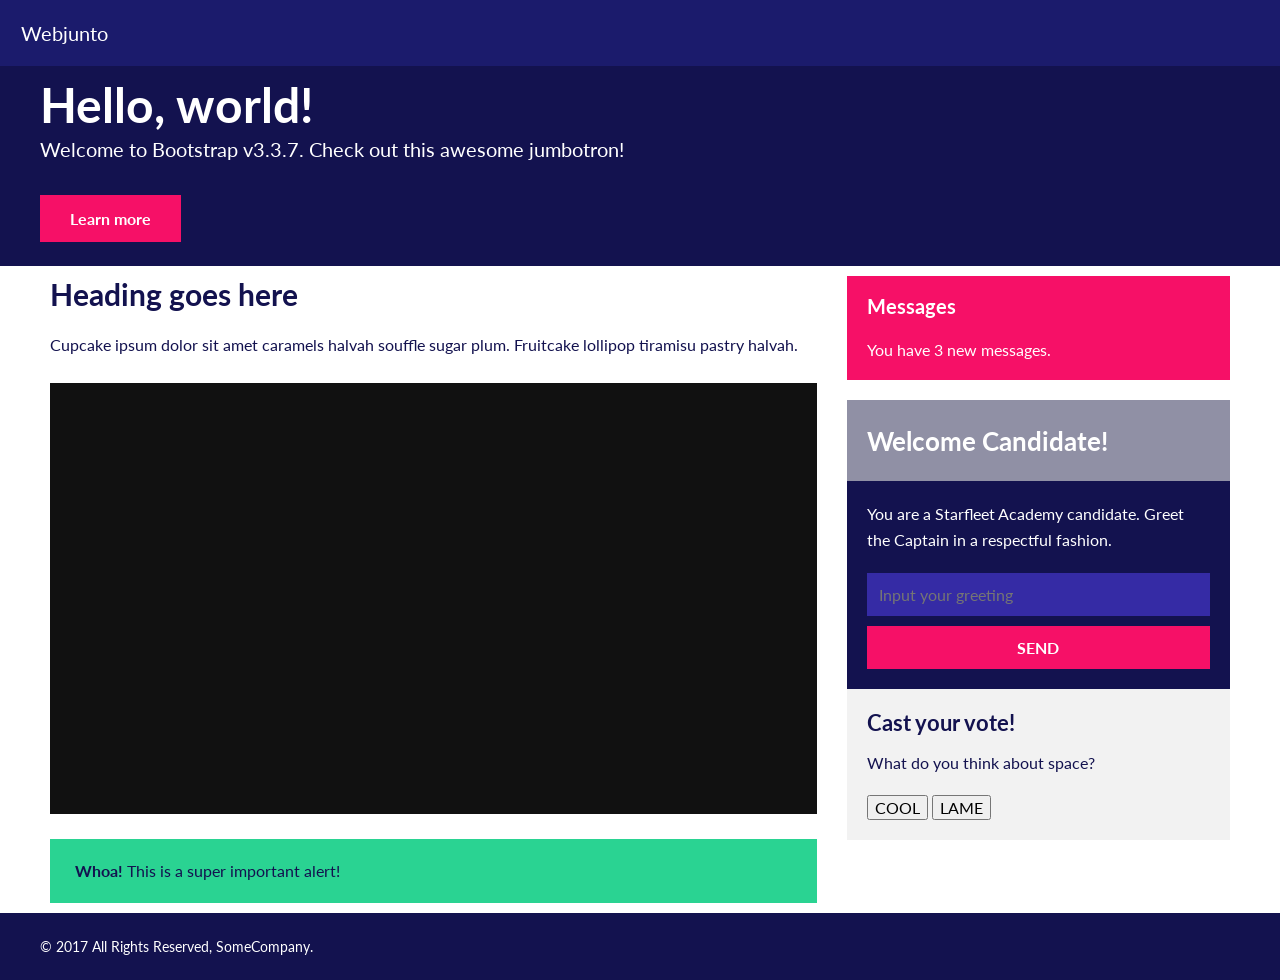
<file: lab5/index.html>
<!DOCTYPE html>
<html lang="en">

<head>
    <meta charset="UTF-8">
    <meta name="viewport" content="width=device-width, initial-scale=1.0">
    <title>Webjunto Exercise</title>
    <link rel="stylesheet" href="style.css">
</head>

<body>
    <header>
        <p>Webjunto</p>
    </header>
    <section class="hero">
        <div class="container">
            <h1>Hello, world!</h1>

            <p>
                Welcome to Bootstrap v3.3.7.
                Check out this awesome jumbotron!
            </p>

            <a href="#" class="btn">Learn more</a>
        </div>
    </section>


    <main class="container main-layout">

        <!-- Left column -->
        <article class="main-content">
            <h2>Heading goes here</h2>

            <p>
                Cupcake ipsum dolor sit amet caramels
                halvah souffle sugar plum. Fruitcake
                lollipop tiramisu pastry halvah.
            </p>

            <div class="video-container">
                <iframe width="560" height="315" src="https://www.youtube.com/embed/n61ULEU7CO0?si=ZJPmHwWl4Q-MGeHg" title="YouTube video player" frameborder="0" allow="accelerometer; autoplay; clipboard-write; encrypted-media; gyroscope; picture-in-picture; web-share" referrerpolicy="strict-origin-when-cross-origin" allowfullscreen></iframe>            </div>

            <div class="alert">
                <strong>Whoa!</strong>
                This is a super important alert!
            </div>
        </article>

        <!-- Right column -->
        <aside class="sidebar">

            <div class="messages">
                <h3>Messages</h3>
                <p>You have 3 new messages.</p>
            </div>

            <div class="welcome_0">
                <h3>Welcome Candidate!</h3>
            </div>

            <div class="welcome">
                <p>
                    You are a Starfleet Academy candidate.
                    Greet the Captain in a respectful fashion.
                </p>

                <form>
                    <input type="text" placeholder="Input your greeting">
                    <button type="submit">
                        SEND
                    </button>
                </form>
            </div>

            <div class="poll">
                <h3>Cast your vote!</h3>
                <p>
                    What do you think about space?
                </p>

                <button type="button">COOL</button>
                <button type="button">LAME</button>
            </div>

        </aside>

    </main>

    <footer class="site-footer">
        <div class="container">
            <p>&copy; 2017 All Rights Reserved, SomeCompany.</p>
        </div>
    </footer>


</body>

</html>
</file>
<file: lab5/style.css>
@import url('https://fonts.googleapis.com/css2?family=Lato:wght@400;700&display=swap');

/* =========================
   GLOBAL STYLES
========================= */

:root {
    --dark-navy: #13124F;
    --navy: #1B1B6C;
    --purple: #352BA5;
    --pink: #F61067;
    --green: #2AD392;
    --gray: #9090A5;
}

* {
    box-sizing: border-box;
}
body header {
    background-color: #1B1B6C;
    margin: 0;
    text-align: left;
    color: white;
    font-size: 20px;
    border: 1px solid #1B1B6C;
    padding: 0px 20px;
}
body {
    margin: 0;
    font-family: 'Lato', sans-serif;
    color: var(--dark-navy);
    font-size: 16px;
}

.container {
    width: 95%;
    max-width: 1200px;
    margin: 0 auto;
}

button,
input {
    font: inherit;
}

button {
    cursor: pointer;
}

/* =========================
   HEADER
========================= */

.site-header {
    background-color: var(--dark-navy);
}

.navbar {
    display: flex;
    align-items: center;
    min-height: 65px;
}

.logo {
    color: white;
    font-size: 22px;
    font-weight: 700;
    text-decoration: none;
}

/* =========================
   HERO
========================= */

.hero {
    background-color: #13124F;
    color: white;
    padding: 10px 0px;
    margin: 0px;
    height: 200px;
}

.hero h1 {
    font-size: 48px;
    font-weight: 700;
    margin: 0px;
}

.hero p {
    font-size: 20px;
    line-height: 1.6;
    margin: 0 0 30px;
}

.btn {
    display: inline-block;
    background-color: var(--pink);
    color: white;
    padding: 14px 30px;
    text-decoration: none;
    font-weight: 700;
    text-align: center;
    border: none;
}

/* =========================
   MAIN LAYOUT
========================= */

.main-layout {
    display: grid;
    grid-template-columns: minmax(0, 2fr) minmax(280px, 1fr);
    gap: 30px;
    padding: 10px;
    align-items: start;
}

.main-content,
.sidebar {
    min-width: 0;
}

.main-content h2 {
    font-size: 30px;
    margin: 0 0 20px;
}

.separator {
    border: none;
    border-top: 1px solid #ddd;
    margin: 0 0 20px;
}

.main-content p {
    font-size: 16px;
    line-height: 1.6;
    margin: 0 0 25px;
}

/* =========================
   VIDEO
========================= */

.video-container {
    width: 100%;
    aspect-ratio: 16 / 9;
    margin: 25px 0;
    background-color: #111;
}

.video-container iframe {
    display: block;
    width: 100%;
    height: 100%;
    border: none;
}

/* =========================
   ALERT
========================= */

.alert {
    background-color: var(--green);
    color: var(--dark-navy);
    padding: 20px 25px;
    font-size: 16px;
    line-height: 1.5;
}

/* =========================
   SIDEBAR
========================= */

.sidebar {
    display: flex;
    flex-direction: column;
    gap: 0px;
}

/* Messages */

.messages {
    background-color: var(--pink);
    color: white;
    padding: 18px 20px;
    margin-bottom:20px;
}

.messages h3 {
    font-size: 20px;
    margin-top: 0px;
}

.messages p {
    margin: 0;
    line-height: 1.5;
}

/* Welcome */

.welcome {
    background-color: var(--dark-navy);
    color: white;
    padding: 20px;
    margin-top: 0px;
}

.welcome_0 {
    background-color: #9090A5;
    color: white;
    font-size: 22px;
    margin-bottom:0px;
    padding-left: 20px;
}

.welcome p {
    line-height: 1.6;
    margin: 0 0 20px;
}

.welcome form {
    display: flex;
    flex-direction: column;
    gap: 10px;
}

.welcome input {
    width: 100%;
    min-width: 0;
    padding: 12px;
    border: none;
    background-color:#352BA5    ;
    color: var(--dark-navy);
}

.welcome button {
    width: 100%;
    padding: 12px;
    background-color: var(--pink);
    color: white;
    border: none;
    font-weight: 700;
}

/* =========================
   POLL
========================= */

.poll {
    background-color: #f2f2f2;
    padding: 20px;
}

.poll h3 {
    font-size: 22px;
    margin: 0 0 15px;
}

.poll p {
    line-height: 1.5;
    margin: 0 0 20px;
}

.poll-progress {
    display: flex;
    width: 100%;
    height: 12px;
    margin-bottom: 20px;
    background-color: #ddd;
}

.progress-cool {
    width: 70%;
    background-color: var(--pink);
}

.progress-lame {
    width: 30%;
    background-color: var(--dark-navy);
}

.poll-buttons {
    display: flex;
    gap: 10px;
}

.poll-buttons button {
    flex: 1;
    min-width: 0;
    padding: 12px 8px;
    font-weight: 700;
}

.vote-cool {
    background-color: var(--pink);
    color: white;
    border: 2px solid var(--pink);
}

.vote-lame {
    background-color: transparent;
    color: var(--pink);
    border: 2px solid var(--pink);
}

/* =========================
   FOOTER
========================= */

.site-footer {
    background-color: var(--dark-navy);
    color: white;
    padding: 25px 0;
}

.site-footer p {
    margin: 0;
    font-size: 14px;
}

/* =========================
   RESPONSIVE: TABLET
========================= */

@media (min-width: 768px) and (max-width: 991px) {

    .main-layout {
        grid-template-columns: 3fr 2fr;
        gap: 20px;
    }

    .hero {
        padding: 50px 0;
    }

    .hero h1 {
        font-size: 40px;
    }

    .main-content h2 {
        font-size: 26px;
    }

    .welcome,
    .poll {
        padding: 15px;
    }

}

/* =========================
   RESPONSIVE: MOBILE
========================= */

@media (max-width: 767px) {

    .container {
        width: 92%;
    }

    .navbar {
        min-height: 55px;
    }

    .hero {
        padding: 40px 0;
    }

    .hero h1 {
        font-size: 34px;
    }

    .hero p {
        font-size: 16px;
    }

    .btn {
        padding: 12px 20px;
    }

    .main-layout {
        grid-template-columns: 1fr;
        gap: 30px;
        padding-top: 30px;
        padding-bottom: 35px;
    }

    .main-content h2 {
        font-size: 26px;
    }

    .video-container {
        margin: 20px 0;
    }

    .sidebar {
        gap: 20px;
    }

    .site-footer {
        padding: 20px 0;
    }

    .site-footer p {
        font-size: 12px;
    }

}
</file>
